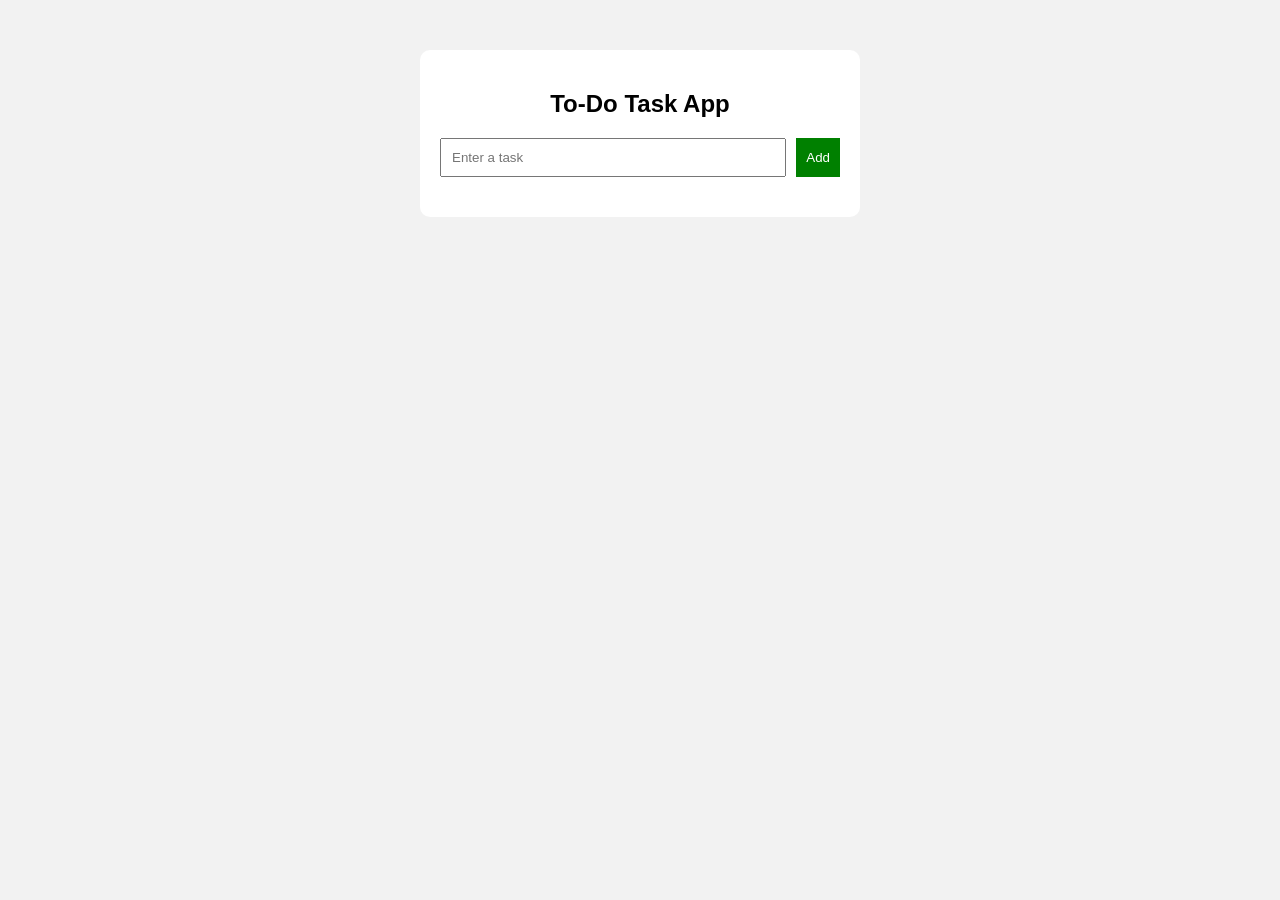
<file: exp0/index.html>
<!DOCTYPE html>
<html>
<head>
    <title>To-Do App</title>
    <link rel="stylesheet" href="style.css">
</head>

<body>

<div class="container">
<!--Implemented delete feature for removing tasks from list-->
    <h2>To-Do Task App</h2>

    <div class="input-section">
        <input type="text" id="taskInput" placeholder="Enter a task">
        <button onclick="addTask()">Add</button>
    </div>
<!--Added input field and task list container in HTML layout-->
    <ul id="taskList"></ul>

</div>
<!--Improved UI interaction and optimized DOM manipulation for task management-->
<script src="script.js"></script>

</body>
</html>
</file>
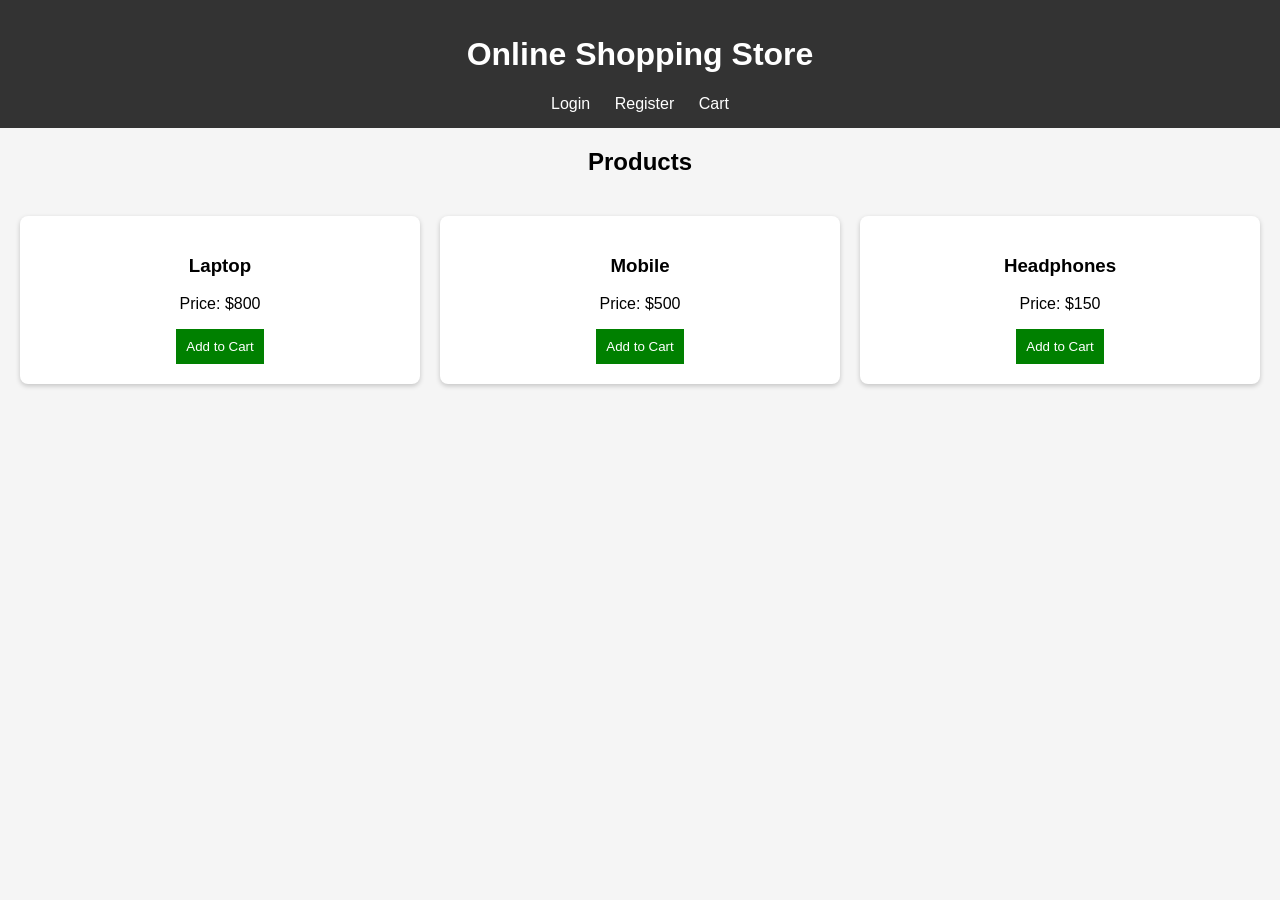
<file: exp1/index.html>
<!DOCTYPE html>
<html>
<head>
<title>Online Store</title>
<link rel="stylesheet" href="style.css">
</head>
<body>

<header>
<h1>Online Shopping Store</h1>
<nav>
<a href="login.html">Login</a>
<a href="register.html">Register</a>
<a href="cart.html">Cart</a>
</nav>
</header>

<h2 class="title">Products</h2>
<!--index page -->
<div class="container">
<div class="product">
<h3>Laptop</h3>
<p>Price: $800</p>
<button>Add to Cart</button>
</div>
<!--ui improvements-->
<div class="product">
<h3>Mobile</h3>
<p>Price: $500</p>
<button>Add to Cart</button>
</div>
<!--Login Elements redesigned-->
<div class="product">
<h3>Headphones</h3>
<p>Price: $150</p>
<button>Add to Cart</button>
</div>
</div>

</body>
</html>
</file>
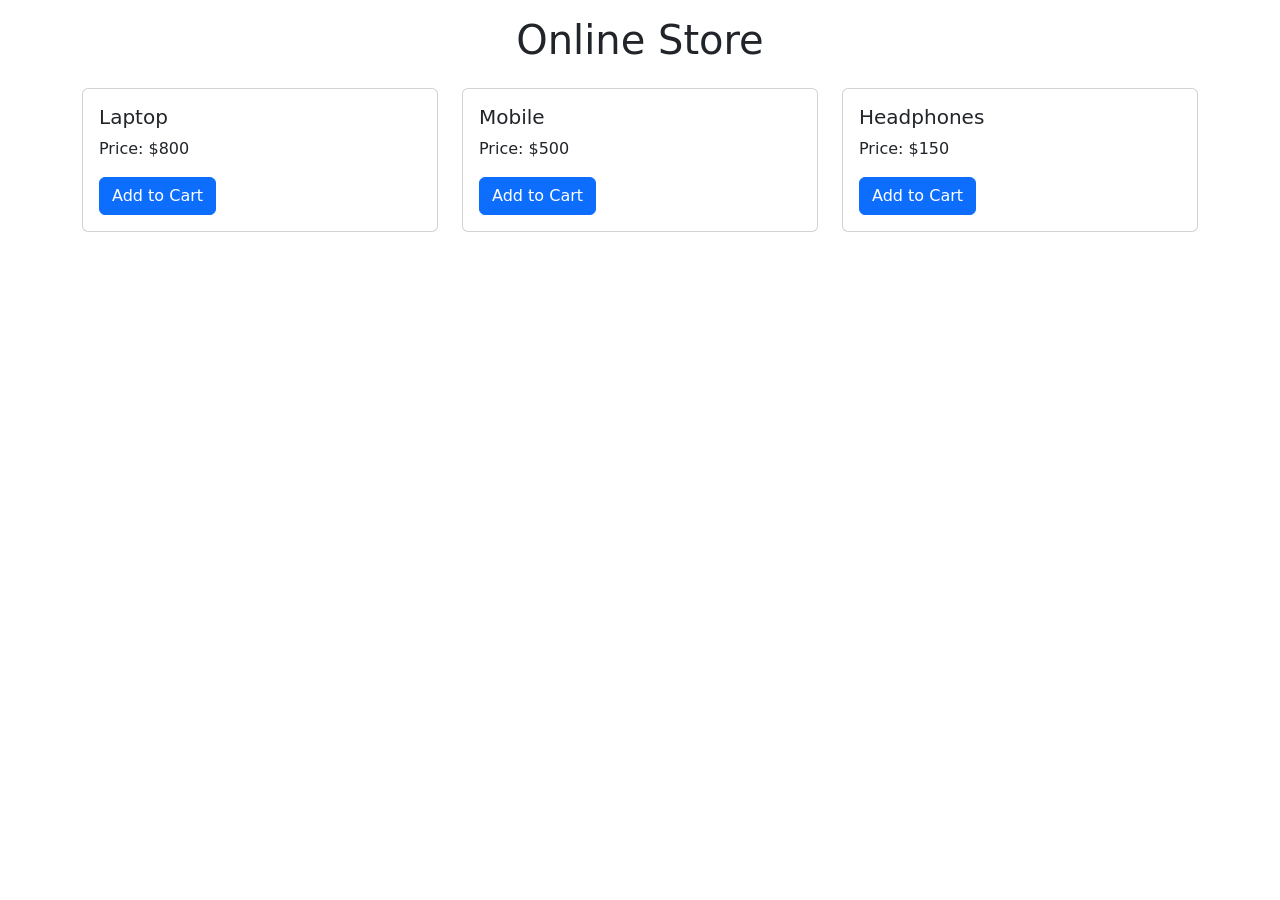
<file: exp2/index.html>
<!DOCTYPE html>
<html>

<head>
<title>Online Shopping Store</title>

<link rel="stylesheet"
href="https://cdn.jsdelivr.net/npm/bootstrap@5.3.2/dist/css/bootstrap.min.css">
</head>
<!--Bootstrap CDN added-->
<body>

<div class="container">
<h1 class="text-center mt-3">Online Store</h1>

<div class="row mt-4">

<div class="col-md-4">
<div class="card">
<div class="card-body">
<h5 class="card-title">Laptop</h5>
<p class="card-text">Price: $800</p>
<button class="btn btn-primary">Add to Cart</button>
</div>
</div>
</div>

<div class="col-md-4">
<div class="card">
<div class="card-body">
<h5 class="card-title">Mobile</h5>
<p class="card-text">Price: $500</p>
<button class="btn btn-primary">Add to Cart</button>
</div>
</div>
</div>

<div class="col-md-4">
<div class="card">
<div class="card-body">
<h5 class="card-title">Headphones</h5>
<p class="card-text">Price: $150</p>
<button class="btn btn-primary">Add to Cart</button>
</div>
</div>
</div>

</div>
</div>

</body>
</html>
</file>
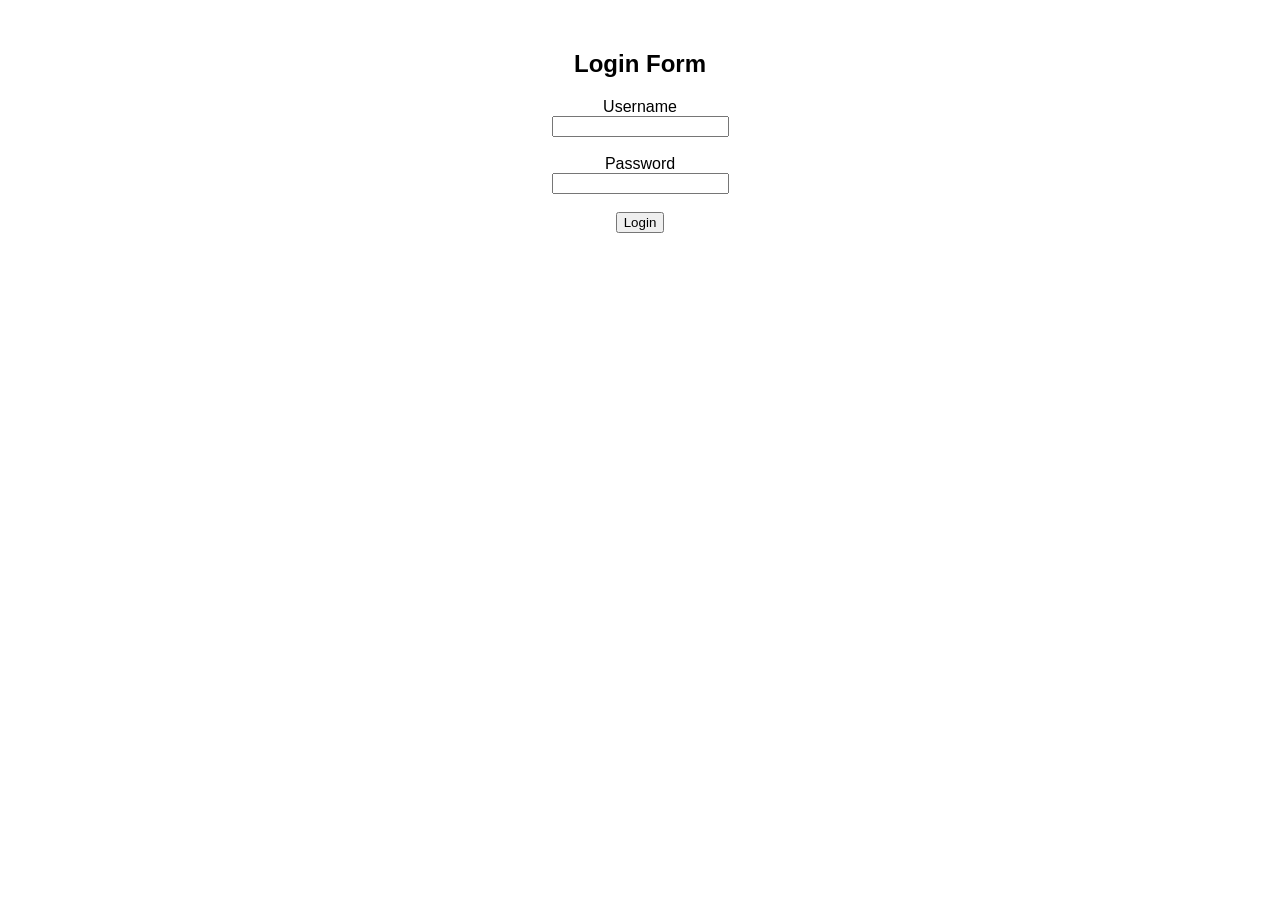
<file: exp3/index.html>
<!DOCTYPE html>
<html>

<head>
<title>Login Form</title>

<meta charset="UTF-8">

<script src="script.js"></script>

<link rel="stylesheet" href="style.css">
</head>

<body>
<!--Added-->
<h2>Login Form</h2>
<!--UI Improvement-->
<form onsubmit="return validateForm()">
<!--Script js-->
<label>Username</label><br>
<input type="text" id="username"><br><br>
<!--UI Reimagined-->
<label>Password</label><br>
<input type="password" id="password"><br><br>

<button type="submit">Login</button>
<!--Style css-->
</form>
<!--Layout-->
</body>
<!--JS Client side Validation successful-->
</html>
</file>
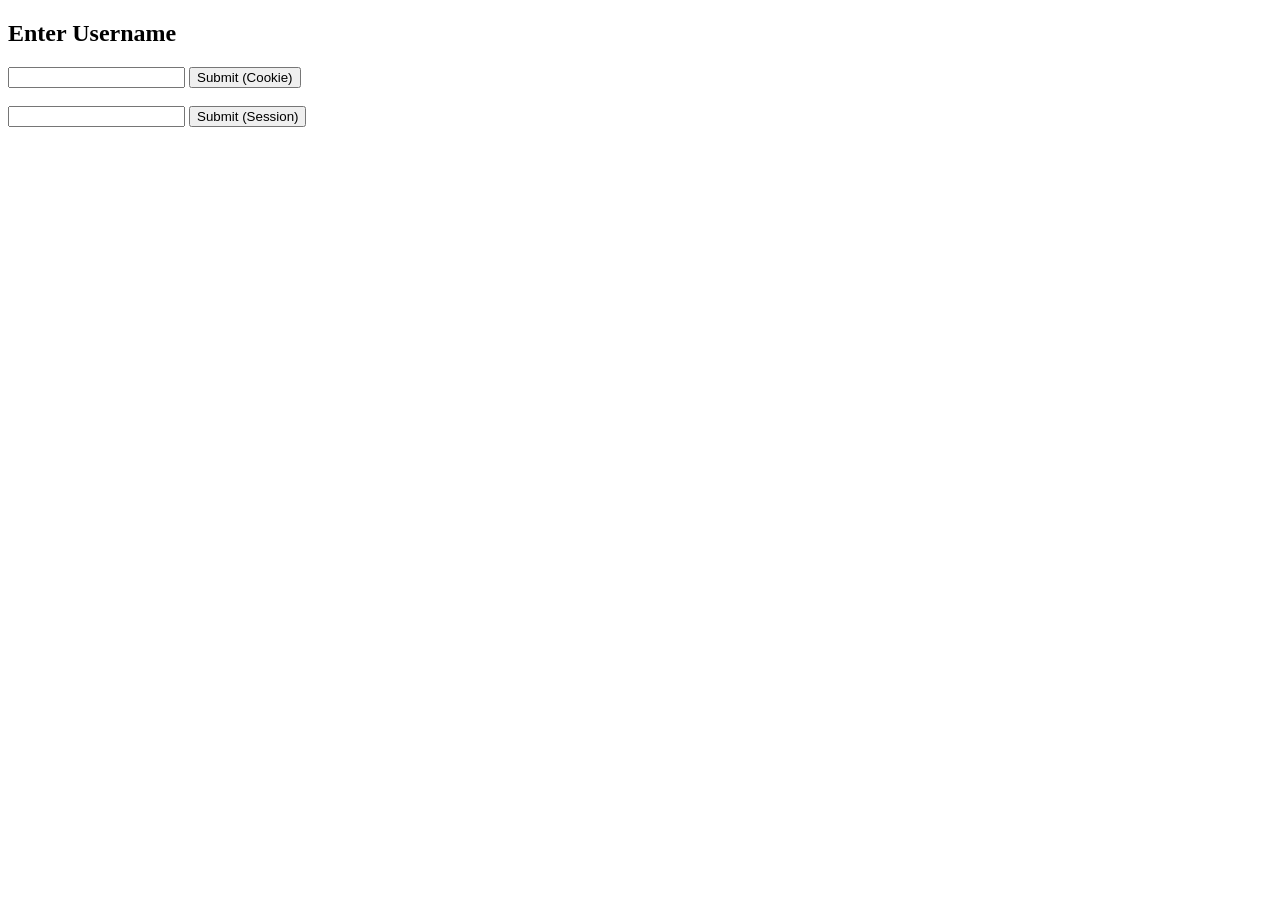
<file: exp8/index.html>
<!DOCTYPE html>
<html>

<head>
<title>Session Tracking</title>
</head>

<body>

<h2>Enter Username</h2>

<form action="cookie" method="post">
<input type="text" name="username">
<button type="submit">Submit (Cookie)</button>
</form>
<!--Displayed stored cookie and session information in response-->
<br>

<form action="session" method="get">
<input type="text" name="username">
<button type="submit">Submit (Session)</button>
</form>

</body>
</html>
</file>
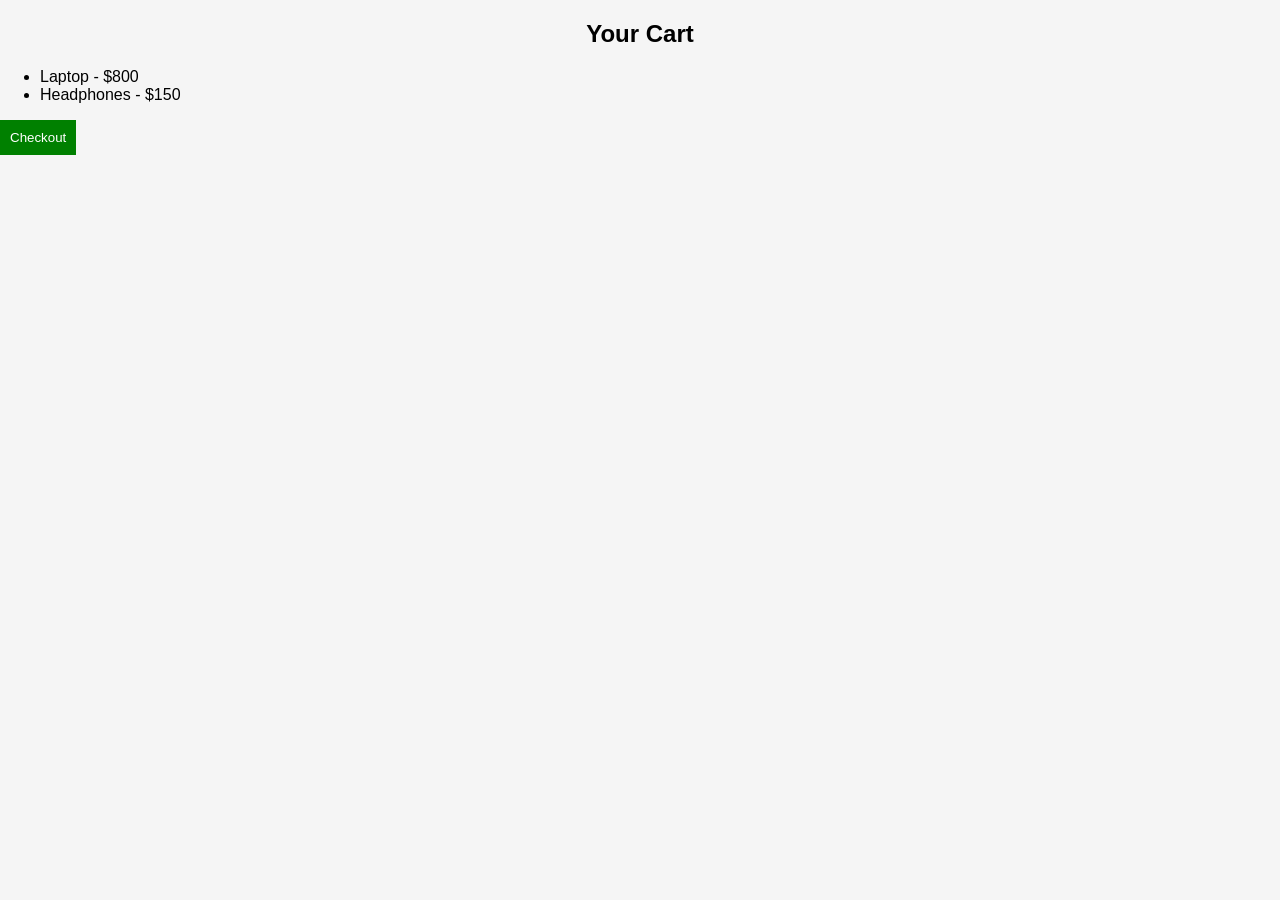
<file: exp1/cart.html>
<!DOCTYPE html>
<html>
<head>
<title>Cart</title>
<link rel="stylesheet" href="style.css">
</head>
<body>

<h2 class="title">Your Cart</h2>

<ul>
<li>Laptop - $800</li>
<li>Headphones - $150</li>
</ul>
<!--GOTO USE CART-->
<button>Checkout</button>

</body>
</html>
</file>
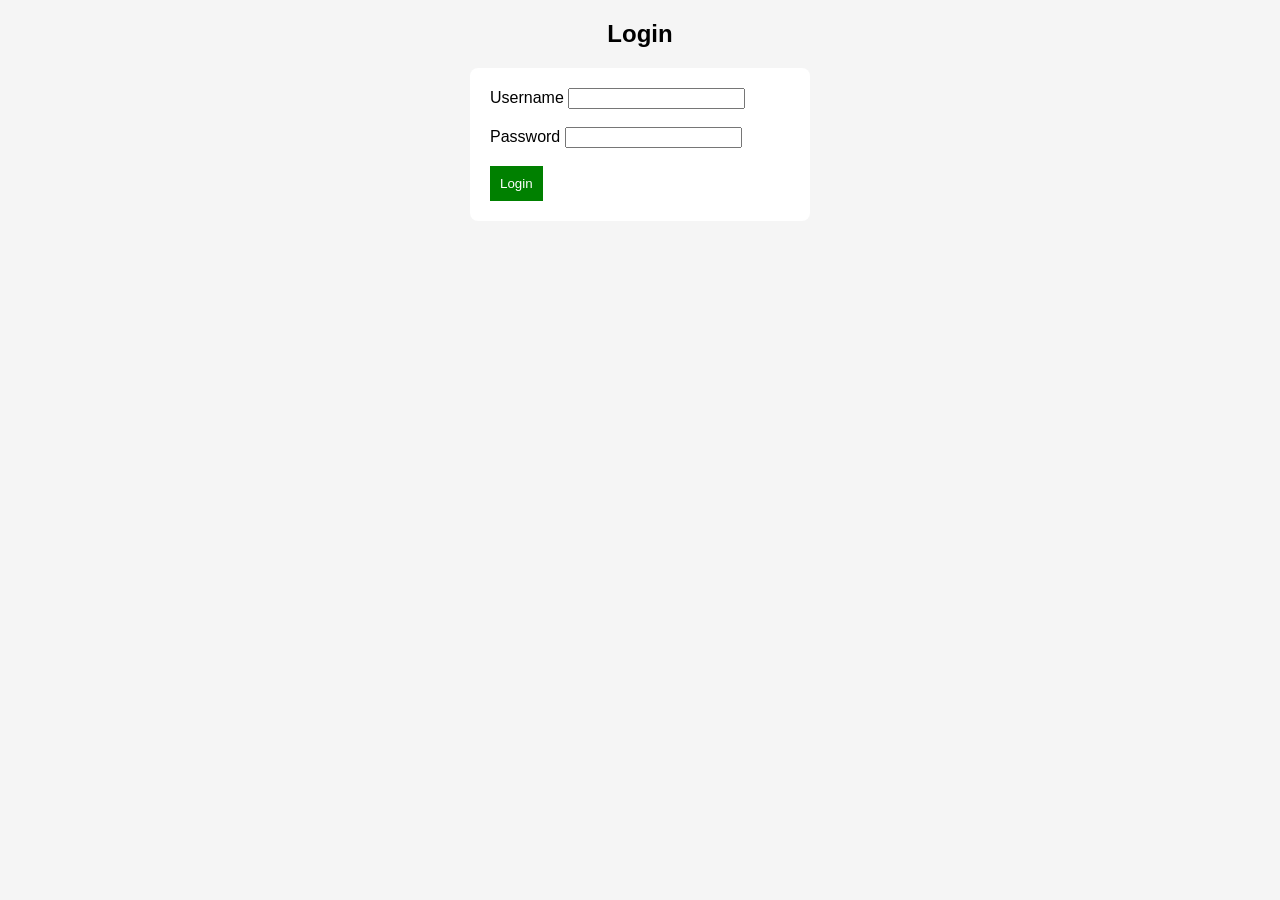
<file: exp1/login.html>
<!DOCTYPE html>
<html>
<head>
<title>Login</title>
<link rel="stylesheet" href="style.css">
</head>
<body>

<h2 class="title">Login</h2>

<form class="form">
<label>Username</label>
<input type="text" required><br><br>

<label>Password</label>
<input type="password" required><br><br>

<button type="submit">Login</button>
</form>

</body>
</html>
</file>
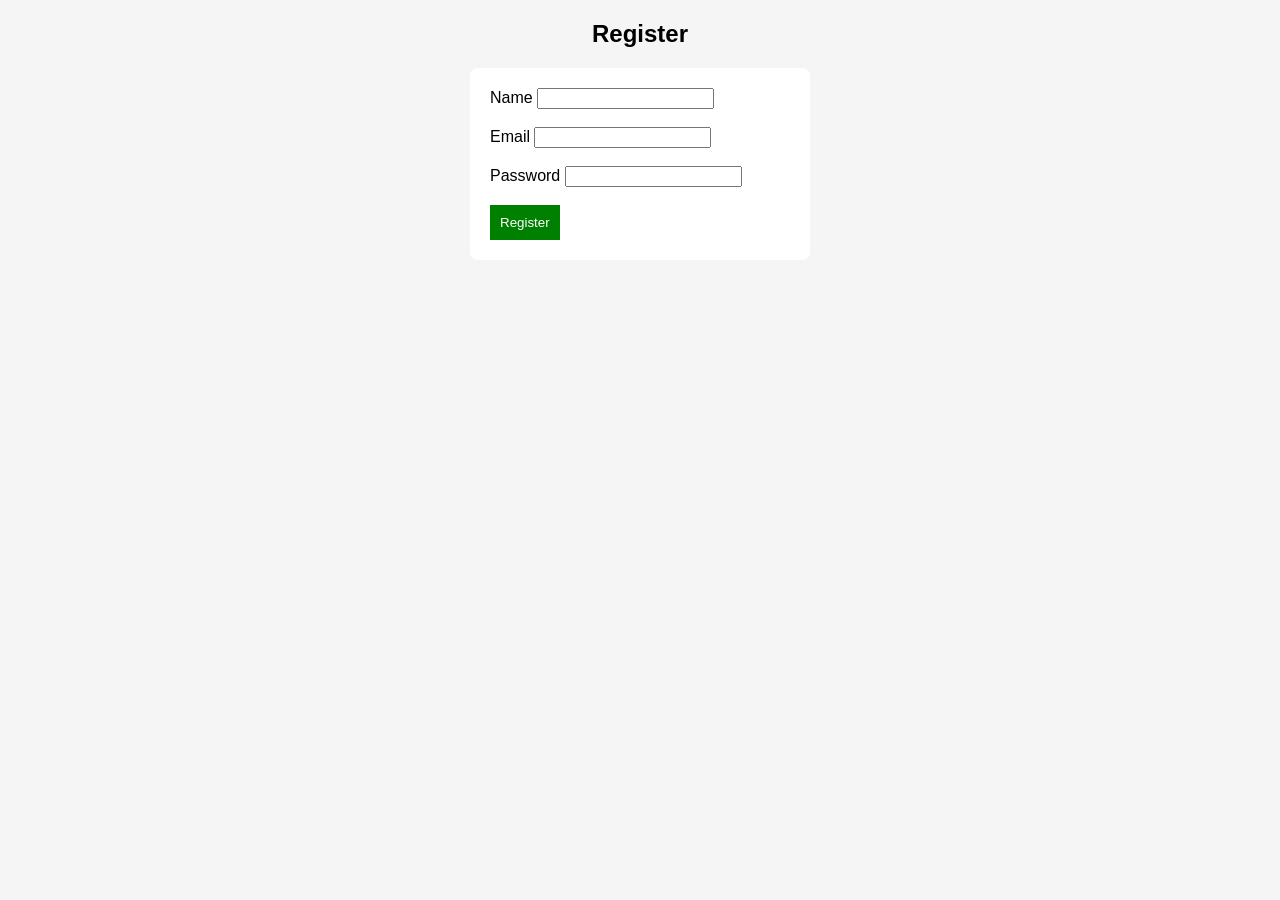
<file: exp1/register.html>
<!DOCTYPE html>
<html>
<head>
<title>Register</title>
<link rel="stylesheet" href="style.css">
</head>
<body>

<h2 class="title">Register</h2>
<!--No change-->
<form class="form">
<label>Name</label>
<input type="text" required><br><br>
<!--Register page added-->
<label>Email</label>
<input type="email" required><br><br>

<label>Password</label>
<input type="password" required><br><br>

<button type="submit">Register</button>
</form>

</body>
</html>
</file>
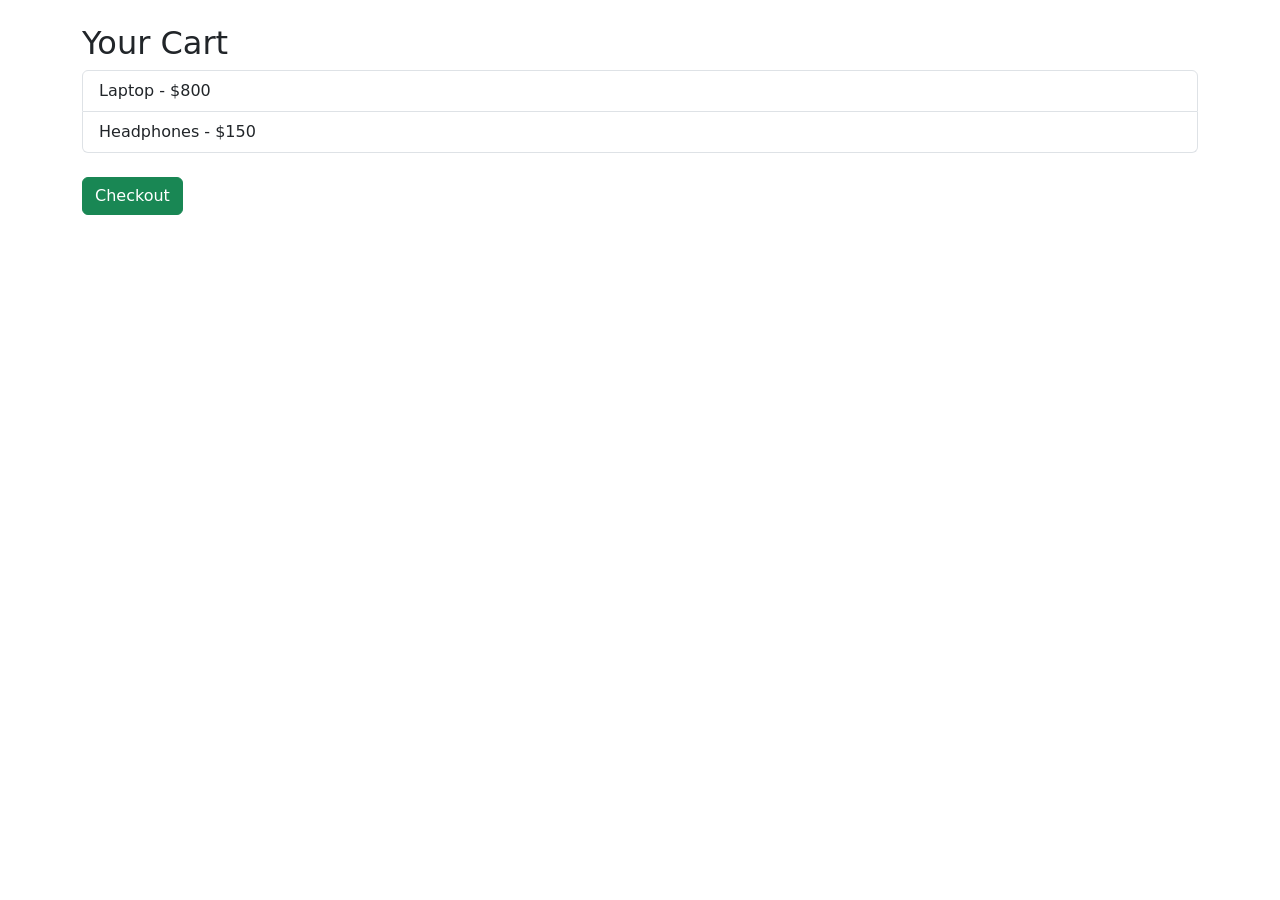
<file: exp2/cart.html>
<!DOCTYPE html>
<html>
<head>
<title>Cart</title>

<link rel="stylesheet"
href="https://cdn.jsdelivr.net/npm/bootstrap@5.3.2/dist/css/bootstrap.min.css">
</head>

<body>
<!--GO TO CART ENABLE-->
<div class="container mt-4">

<h2>Your Cart</h2>

<ul class="list-group">
<li class="list-group-item">Laptop - $800</li>
<li class="list-group-item">Headphones - $150</li>
</ul>
<!--Add to Cart-->
<br>
<!--UI-->
<button class="btn btn-success">Checkout</button>

</div>

</body>
</html>
</file>
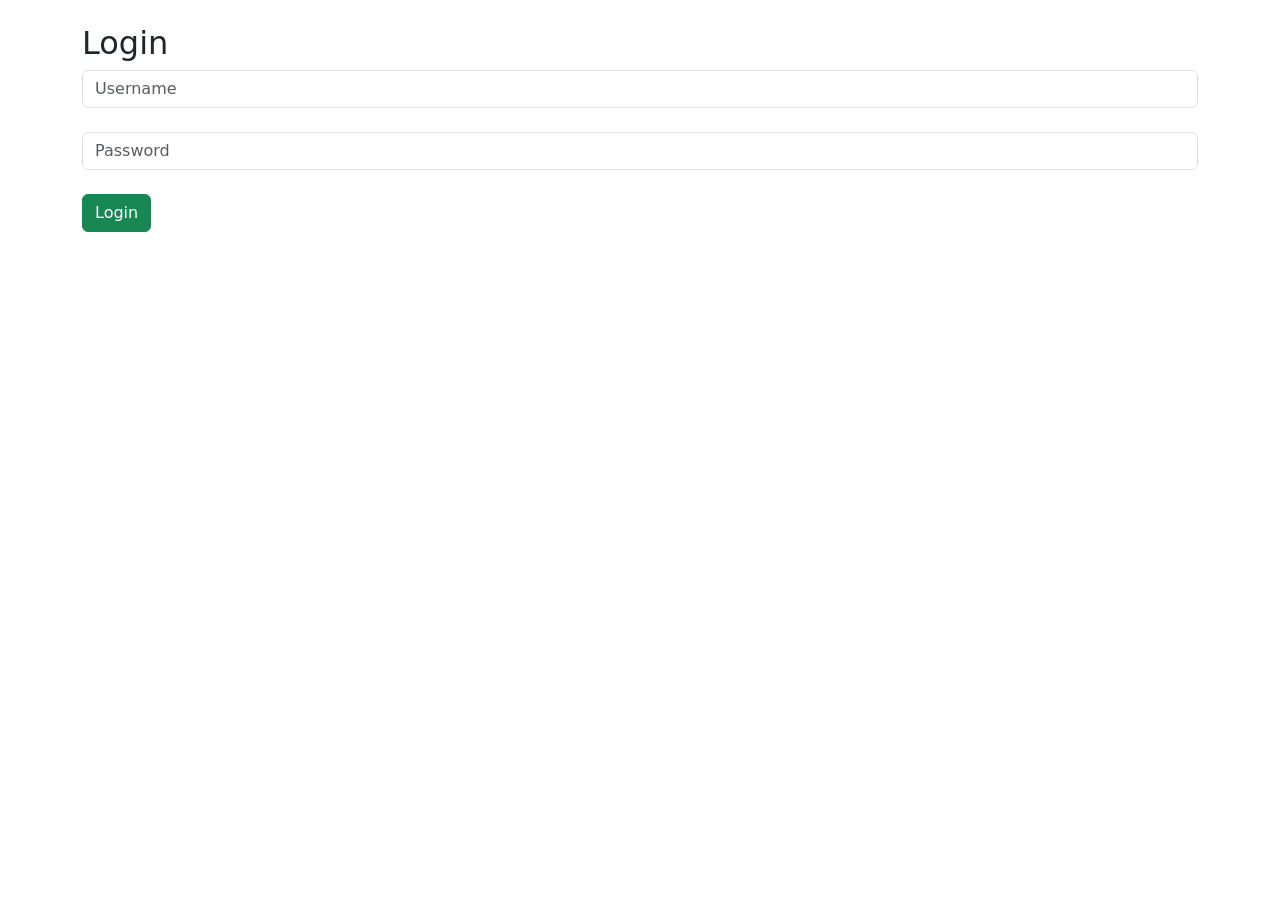
<file: exp2/login.html>
<!DOCTYPE html>
<html>
<head>
<title>Login</title>

<link rel="stylesheet"
href="https://cdn.jsdelivr.net/npm/bootstrap@5.3.2/dist/css/bootstrap.min.css">
</head>

<body>
<!--Login Page CAREATED-->
<div class="container mt-4">
<h2>Login</h2>
<!--Improved layout using Bootstrap grid and cards-->
<form>
<input class="form-control" placeholder="Username"><br>
<input class="form-control" type="password" placeholder="Password"><br>
<button class="btn btn-success">Login</button>
</form>
</div>

</body>
</html>
</file>
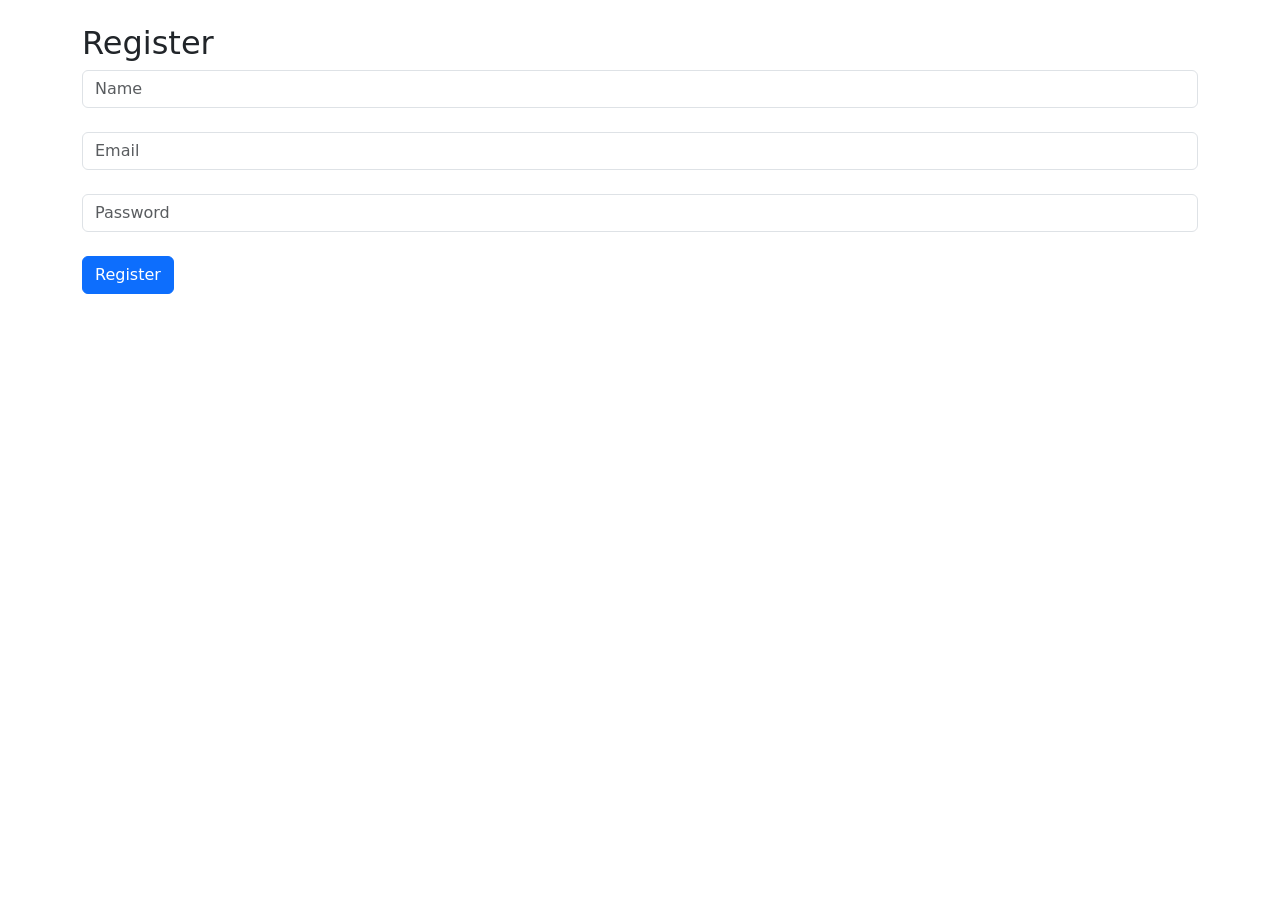
<file: exp2/register.html>
<!DOCTYPE html>
<html>
<head>
<title>Register</title>

<link rel="stylesheet"
href="https://cdn.jsdelivr.net/npm/bootstrap@5.3.2/dist/css/bootstrap.min.css">
</head>

<body>
<!--Register page designed-->
<div class="container mt-4">

<h2>Register</h2>

<form>
<input class="form-control" placeholder="Name"><br>
<input class="form-control" placeholder="Email"><br>
<input class="form-control" type="password" placeholder="Password"><br>
<button class="btn btn-primary">Register</button>
</form>

</div>

</body>
</html>
</file>
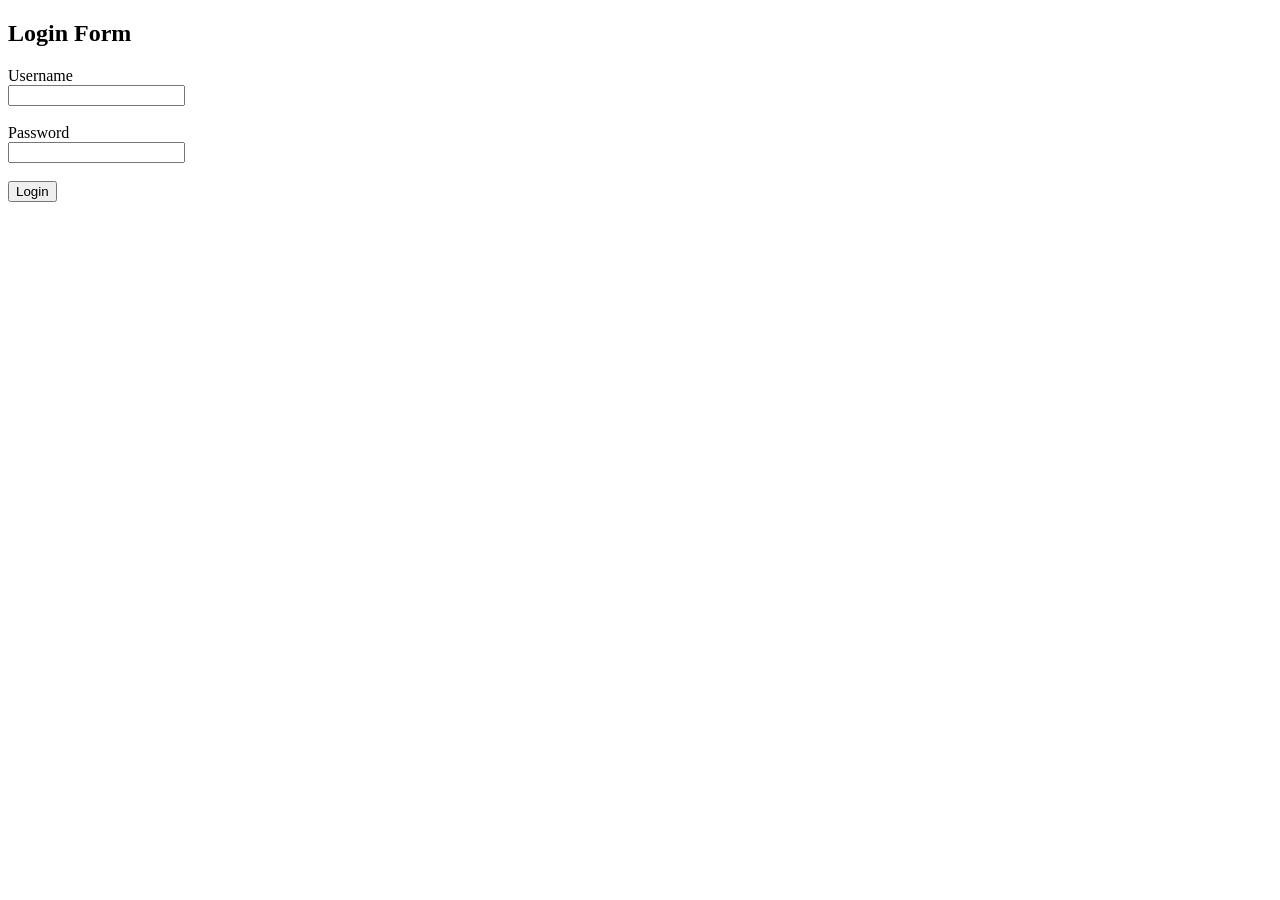
<file: exp7/login.html>
<!DOCTYPE html>
<html>

<head>
<title>Login Page</title>
</head>

<body>

<h2>Login Form</h2>
<!--Replaced Statement with PreparedStatement for security-->
<form action="login" method="post">

<label>Username</label><br>
<input type="text" name="username"><br><br>

<label>Password</label><br>
<input type="password" name="password"><br><br>

<button type="submit">Login</button>
<!--Handled login success and failure responses in servlet-->
</form>

</body>
</html>
</file>
<file: exp0/style.css>
body {
    font-family: Arial;
    background: #f2f2f2;
    text-align: center;
}

.container {
    width: 400px;
    margin: 50px auto;
    background: white;
    padding: 20px;
    border-radius: 10px;
}

.input-section {
    display: flex;
    gap: 10px;
}

input {
    flex: 1;
    padding: 10px;
}

button {
    padding: 10px;
    background: green;
    color: white;
    border: none;
    cursor: pointer;
}

ul {
    margin-top: 20px;
    padding: 0;
}

li {
    list-style: none;
    background: #eee;
    margin: 5px;
    padding: 10px;
    display: flex;
    justify-content: space-between;
}

.delete {
    background: red;
    color: white;
    border: none;
    cursor: pointer;
}
</file>
<file: exp1/style.css>
body{
font-family:Arial;
margin:0;
background:#f5f5f5;
}
header{
background:#333;
color:white;
padding:15px;
text-align:center;
}
nav a{
color:white;
margin:10px;
text-decoration:none;
}
.container{
display:grid;
grid-template-columns:repeat(3,1fr);
gap:20px;
padding:20px;
}
.product{
background:white;
padding:20px;
text-align:center;
border-radius:8px;
box-shadow:0 2px 5px rgba(0,0,0,0.2);
}
button{
background:green;
color:white;
border:none;
padding:10px;
cursor:pointer;
}
.title {
    text-align: center;
    margin-top: 20px;
}

.form {
    width: 300px;
    margin: auto;
    background: white;
    padding: 20px;
    border-radius: 8px;
}
</file>
<file: exp3/style.css>
body{
font-family: Arial;
text-align: center;
margin-top: 50px;
}
</file>
